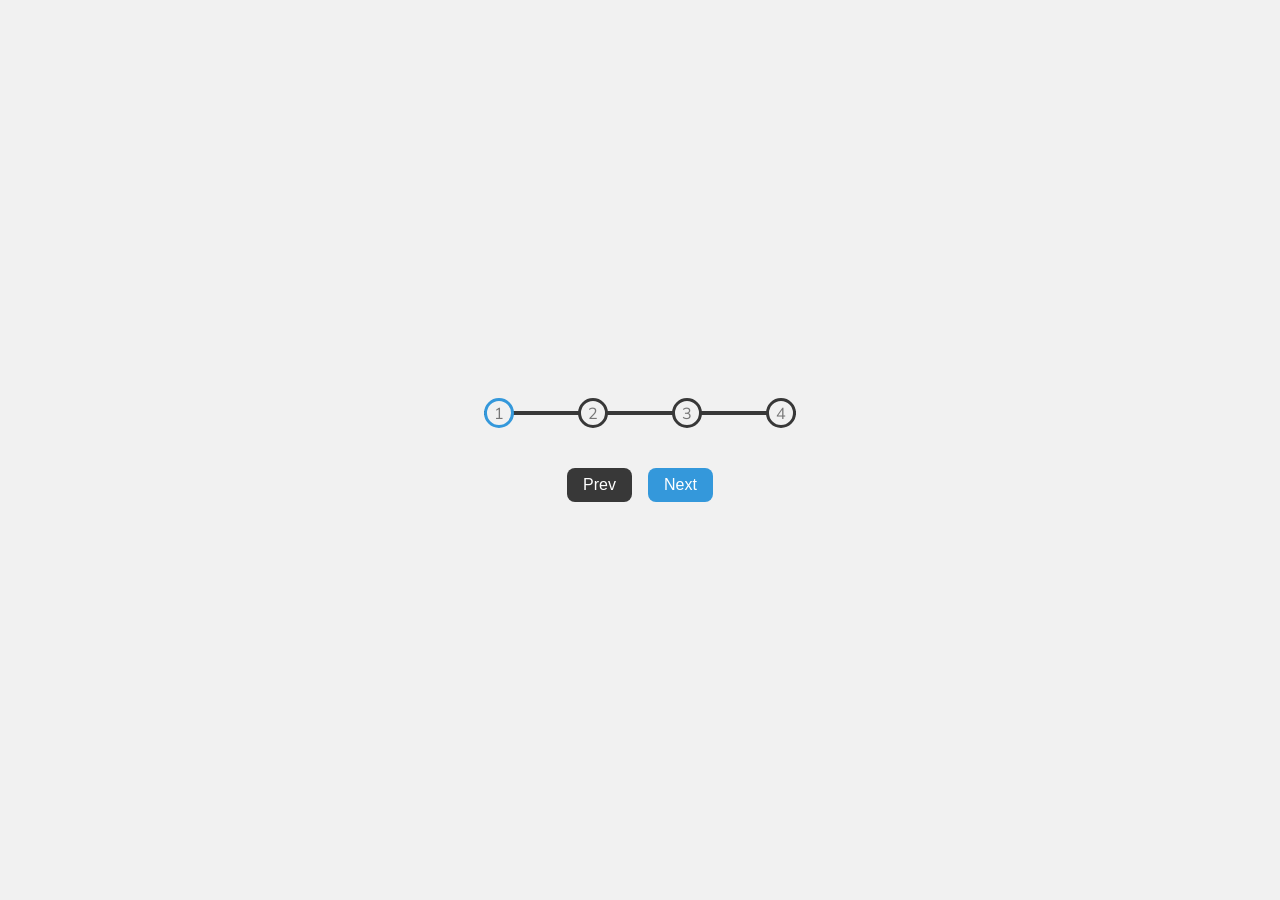
<file: 02-progress-steps/index.html>
<!doctype html>
<html lang="en">
  <head>
    <meta charset="UTF-8" />
    <meta name="viewport" content="width=device-width, initial-scale=1.0" />
    <title>Progress Steps</title>
    <link rel="preconnect" href="https://fonts.googleapis.com" />
    <link rel="preconnect" href="https://fonts.gstatic.com" crossorigin />
    <link
      href="https://fonts.googleapis.com/css2?family=Mulish:ital,wght@0,200..1000;1,200..1000&display=swap"
      rel="stylesheet"
    />
    <link rel="stylesheet" href="style.css" />
  </head>
  <body>
    <main>
      <div class="progress-steps-wrapper">
        <div class="progress" id="progress"></div>
        <span class="circle active">1</span>
        <span class="circle">2</span>
        <span class="circle">3</span>
        <span class="circle">4</span>
      </div>
      <div class="buttons">
        <button class="btn prev disable">Prev</button>
        <button class="btn next enable">Next</button>
      </div>
    </main>
    <script src="script.js"></script>
  </body>
</html>
</file>
<file: 02-progress-steps/style.css>
* {
  margin: 0;
  padding: 0;
  box-sizing: border-box;
}

html,
body {
  height: 100%;
  width: 100%;
}

body {
  background: #f1f1f1;
  font-family: "Mulish", sans-serif;
  font-optical-sizing: auto;
  display: flex;
  justify-content: center;
  align-items: center;
}

main {
  display: flex;
  flex-direction: column;
  justify-content: center;
  align-items: center;
  gap: 40px;
}

.progress-steps-wrapper {
  display: flex;
  gap: 64px;
  position: relative;
}

.progress-steps-wrapper::before {
  content: "";
  position: absolute;
  top: 50%;
  transform: translateY(-50%);
  height: 4px;
  width: 100%;
  background-color: #383838;
  z-index: -1;
}

.progress {
  position: absolute;
  top: 50%;
  transform: translateY(-50%);
  height: 4px;
  width: 0%;
  background-color: #3498db;
  z-index: -1;
  transition: width 0.5s ease-in-out;
}

.circle {
  background-color: #f1f1f1;
  color: #777;
  border-radius: 50%;
  height: 30px;
  width: 30px;
  display: flex;
  align-items: center;
  justify-content: center;
  border: 3px solid #383838;
  transition: 0.4s ease;
}

.active {
  border-color: #3498db;
}

.buttons {
  display: flex;
  gap: 16px;
}

.btn {
  outline: none;
  border: none;
  font-size: 16px;
  font-weight: 500;
  padding: 8px 16px;
  border-radius: 8px;
}

.disable {
  background-color: #383838;
  color: white;
  cursor: not-allowed;
}

.enable {
  background-color: #3498db;
  color: white;
  cursor: pointer;
}
</file>
